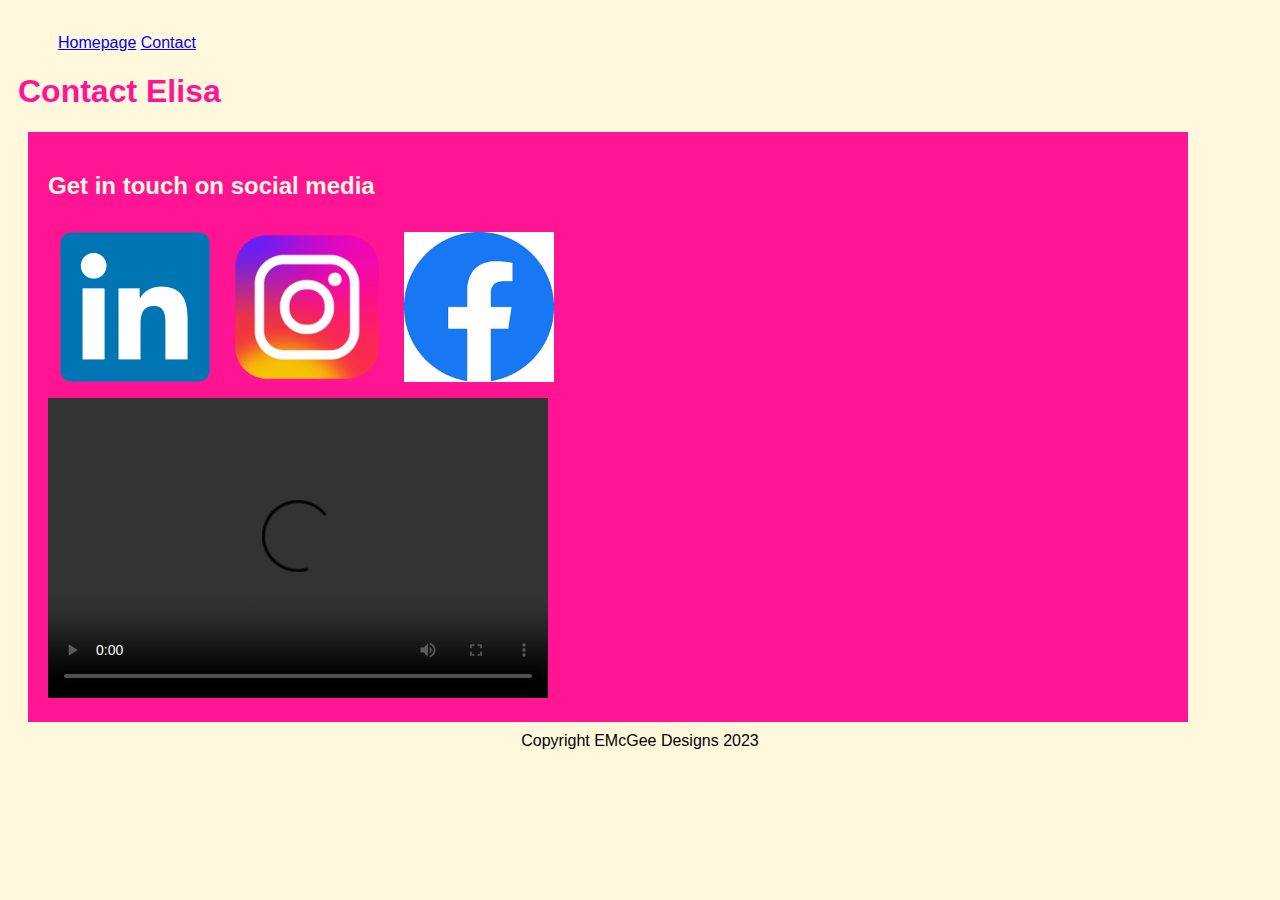
<file: page2.html>
<!DOCTYPE html>
<html lang="en">
<head>
    <meta charset="UTF-8">
    <meta name="viewport" content="width=device-width, initial-scale=1.0">
    <link rel="stylesheet" href="styles.css">
    <title>Contact page</title>
</head>
<body>
  <header>
    <nav>
      <ul>
        <li><a href="index.html">Homepage</a></li>
        <li><a href="page2.html" target="blank">Contact</a></li>
      </ul>
    </nav>
  </header>
  <main>
    <h1>Contact Elisa</h1>
    <div>
    <h2>Get in touch on social media</h2>
        <table>
            <tr>
                <td><a href="https://www.linkedin.com/" target="blank"><img src="LinkedIn_logo.png" width="150px"></img></a></td>
                <td><a href="https://www.instagram.com/" target="blank"><img src="instagram-logo.png" width="150px"></a></td>
                <td><a href="https://en-gb.facebook.com/" target="blank"><img src="Facebook-logo.png" width="150px"></a></td>
            </tr>            
        </table>
    <video src="https://youtu.be/L2v5SR0Omwc?si=z1y0oFfd19Udgxaw" controls width="500" height="300"></video>
    </div>
</main>
<footer>Copyright EMcGee Designs 2023</footer>
</body>
</html>
</file>
<file: styles.css>
a:hover {
    color: #00FFFF;
}
nav li {
    display: inline;
    padding: 0px;
}
body {
    font-family: Arial, Helvetica, sans-serif;
    background-color: #FFF8DC;
    padding: 10px;
}
div {
    width: 90%;
    color: #FFF8DC;
    background-color: #FF1493;
    margin: 10px;
    padding: 20px;
}
.top-section {
    display: flex;
}
.profile {
    position: relative;
    width: 30%;
}
.about {
    flex: 1;
    position: relative;
    width: 70%;
}
.profile-pic {
    border-radius: 25%;
    height: 350px;
    width: 350px;
}
h1 {
    color: #FF1493;
}
footer {
    text-align: center;
}
td {
    margin: 30px;
    padding: 10px;
}
</file>
